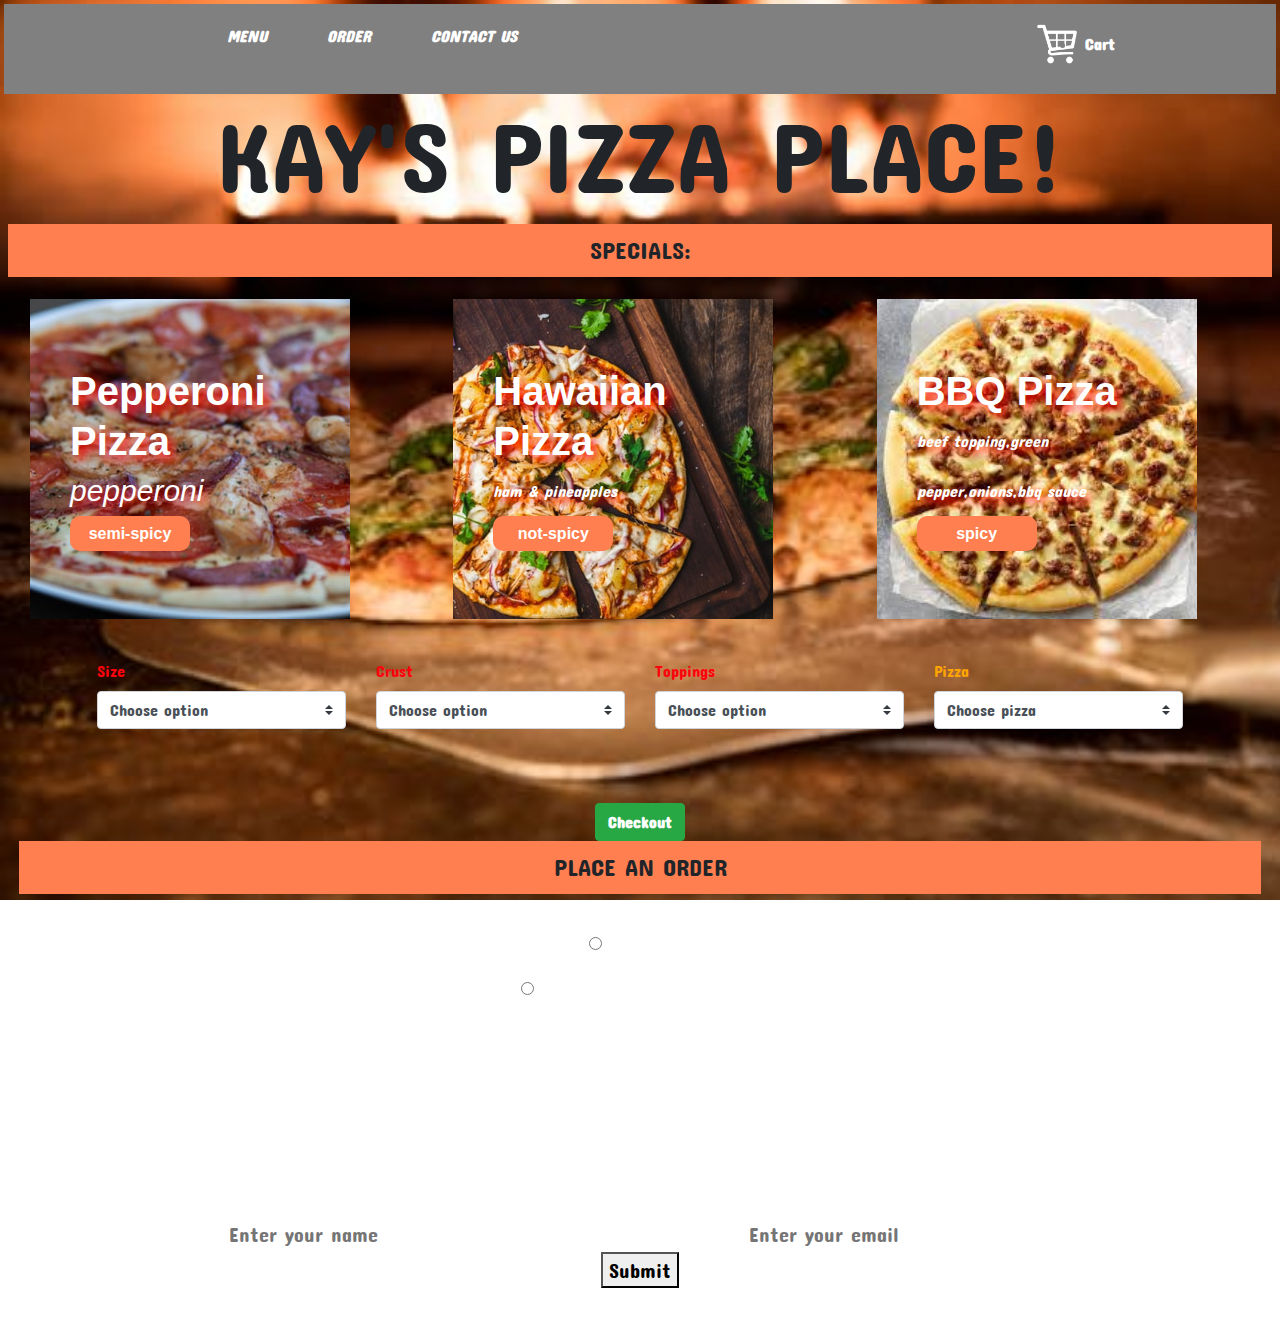
<file: index.html>
<!DOCTYPE html>
<html lang="en">
    <head>
        <meta charset="UTF-8">
        <meta name="viewport" content="width=device-width, initial-scale=1.0">
        <meta http-equiv="X-UA-Compatible" content="ie=edge">
        <link href="css/bootstrap.css" rel="stylesheet" type="text/css">
        <link href="css/styles.css" rel="stylesheet" type="text/css">
        <link href="css/wickedcss.min.css" rel="stylesheet" type="text/css">
        <link href="https://fonts.googleapis.com/css?family=Concert+One&display=swap" rel="stylesheet">
        <title>Kay's Pizza Place!</title>
    </head>
    <body>
        <div class="navigation-container">
            <div class="navigation-content">
                <div class="menu">
                    <ul>
                        <li><a href="#menu">MENU</a></li>
                        <li><a href="#order">ORDER</a></li>
                        <li><a href="#contact">CONTACT US</a></li>
                    </ul>
                </div>
                <div class="cart">
                    <img src="images/cart.png">
                    <li><a href="#">Cart</a></li>
                </div>
            </div>
        </div>
        <div class="container1">
            <h1>KAY'S PIZZA PLACE!</h1>
        </div>
        <div class="container2" id="menu">
            <div class="pulse">
            <h4>SPECIALS:</h4>
            </div>
            <div class="table">
                <div class="row">
                    <div class="col-md-4">
                        <div class="pepperoni_icon">
                            <div id="pepperoni_icon">
                                <div class="p-description">
                                <div class="caption">
                                    <p>Pepperoni Pizza </p>
                                    <p><em>pepperoni</em></p>
                                    <button>semi-spicy</button>
                                </div>
                                </div>
                            </div>
                            <div id="pepperoni-p">
                                <h5>
                                    <bold>Pepperoni Pizza</bold>
                                </h5>
                           
                            </div>
                        </div>
                    </div>
                    <div class="col-md-4">
                        <div class="hawaiian_icon">
                            <div id="hawaiian_icon">
                                <div class="h-description">
                                <div class="caption">
                                    <p>Hawaiian Pizza </p>
                                    <p><em>ham & pineapples</em></p>
                                    <button>not-spicy</button>
                                </div>
                                </div>
                            </div>
                            <div id="hawaiian-p">
                                <h5>
                                    <bold>Hawaiian Pizza</bold>
                                </h5>
                        </div>
                    </div>
                   </div>
                   <div class="col-md-4">
                    <div class="bbq_icon">
                        <div id="bbq_icon">
                            <div class="b-description">
                            <div class="caption">
                                <p>BBQ Pizza </p>
                                <p><em>beef topping,green pepper,onions,bbq sauce</em></p>
                                <button>spicy</button>
                            </div>
                            </div>
                        </div>
                        <div id="bbq-p">
                            <h5>
                                <bold>BBQ Pizza </bold>
                            </h5>
                    </div>
                </div>
               </div>
               </div>
            </div>
            </div>
            <div class="container-fluid">
                <div class="container">
                    <div id="form">
                        <form>
                            <div class="row">
                                <div class="col-md-3">
                                    <label for="size" style="color:rgb(255, 0, 13)">Size</label>
                                    <select class="browser-default custom-select" id="size">
                                        <option value="">Choose option</option>
                                        <option value="1500">Large=ksh 1500</option>
                                        <option value="1000">Medium=ksh 1000</option>
                                        <option value="500">Small= ksh500</option>
                                    </select><br>
                                </div>
                                <div class="col-md-3">
                                    <label for="crust" style="color:rgb(255, 0, 13)">Crust</label>
                                    <select class="browser-default custom-select" id="crust">
                                        <option value="">Choose option</option>
                                        <option value="150">Crispy=ksh 150</option>
                                        <option value="100">Stuffed=ksh 100</option>
                                        <option value="70">Gluten-free=ksh 70</option>
                                    </select><br>
                                </div>
                                <div class="col-md-3">
                                    <label for="toppings" name="toppings" style="color:rgb(255, 0, 13)">Toppings</label>
                                    <select class="browser-default custom-select" id="toppings">
                                        <option value="">Choose option</option>
                                        <option value="60">Cheese =ksh60</option>
                                        <option value="60">pepperoni =ksh</option>
                                        <option value="60">onions =ksh60</option>
                                    </select>
                                </div>
                                <div class="col-md-3">
                                    <label for="pizzas" style="color: orange">Pizza</label>
                                    <select class="browser-default custom-select" id="pizz">
                                        <option value="">Choose pizza</option>
                                        <option value="60">Pepperoni</option>
                                        <option value="60">Hawaiian</option>
                                        <option value="60">BBQ</option>
                                    </select>
                                </div><br><br><br><br><br><br>
                                <button class="btn btn-success mx-auto d-block submit" type="submit" id="submit2"
                                    onclick="getTotalAmount();"><strong>Checkout</strong></button>
                            </div>
                        </form>
                    </div>
                </div>
                <div class="order" id="order">
                    <div class="text-order">
                        <div class="pulse">
                        <h4>PLACE AN ORDER</h4>
                        </div>
                    </div>
                <div class="container4">
                    <form>
                        <input type="radio" id="deliver" name="order" value="deliver">
                        <label for="deliver">Deliver.</label><br>
                        <input type="radio" id="no-deliver" name="no-deliver" value="no-deliver">
                        <label for="no-deliver">Pick up from store.</label><br>
                      </form> 
                </div>
                <br><br><br><br>
                </div>
                <div class="contact" id="contact">
                    <div class="text-contact">
                        <div class="pulse">
                        <h3>CONTACT US</h3>
                        </div>
                        <form onsubmit="return false" method="post" name="myForm" action="../script.js" class="contact-us">
                            <input type="text" placeholder="Enter your name" class="contact-name" id="Name1">
                            <input type="email" placeholder="Enter your email" class="contact-email" id="Email2">
                            <div class="contact-btn">
                                <button onclick="myforms()" id="button">Submit</button>
                            </div>
                            </form>
                            </div>
                            </div>
                        </form>
                      <script   src="https://code.jquery.com/jquery-3.3.1.min.js" integrity="sha256-FgpCb/KJQlLNfOu91ta32o/NMZxltwRo8QtmkMRdAu8=" crossorigin="anonymous"></script>
                      <script src="js/scripts.js"></script>
                 </body>

</html>
</file>
<file: css/styles.css>
body{
    margin: 2px;
    padding: 2px;
    background-image: url("../images/kays.jpeg");
    background-size: cover;
    background-attachment: fixed;
    width:auto;
    height: 100%;
    font-family: 'Concert One';
    overflow-x: hidden;
}
{
    font-size: 40px;
}
.navigation-container{
    box-shadow: bisque;
    background-color: gray;
    width: 100%;
    height: 90px;

}
.navigation-content{ 
    justify-content: space-between;
    height: 80px;
    display: flex;
    align-items: center;
    margin: 0px 12%;
} 
.menu ul{
    display: flex;
    color: gray;
}
.menu ul li a{
    color: white;
    padding: 0px 30px;
    font-style: italic;
    font-weight: bold;
    
}
.cart img{
    height: 40px;
}
.cart{
    font-weight: bold;
    display: flex;
    align-items: center;
    color: gray;
}
.cart a{
    margin: 0px 8px;
    color: white;
}
.container2{
    background-size: cover;
    background-position: center;
    margin: 2px;
    padding: 2px;
}
.container3{
    background-color:coral;
    padding: 20px;
    text-align: center;
}
.row{
    margin-top: 12px;
    padding: 0px 12px;
}
h4{
    padding: 12px;
    text-align: center;
    background-color: coral;
}
h1{
    text-align: center;
    font-size: 100px;

}
h2{
    text-align: center;
}
.footer{
    background-color: black;
}
div.footer-imgs {
    margin-bottom: 10px;
}
div.footer-imgs img {
    margin: 7px 5px;
}
/* div.footer p {
    font-size: 0.7rem;
} */
.footer-content {
    padding-top: 25px;
}


#pepperoni-p,
#hawaiian-p,
#bbq-p{
    display: none;
}
.p-description{
    width: 320px;
    height: 320px;
    margin: 10px;
    background-image: url("../images/pepperoni.jpeg");
    background-repeat: no-repeat;
    background-size: cover;
    padding: 40px;
    display: flex;
    flex-direction: column;
    justify-content: center;
}
.p-description p{
    color: white;
    line-height: 50px;
    padding: 0px;
    margin: 0px;
    text-shadow:5px 5px 10px red;
}
.p-description p:nth-child(1){
    font-size: 40px;
    font-family: 'Gill Sans', 'Gill Sans MT', Calibri, 'Trebuchet MS', sans-serif;
    font-weight: bold;}
    .p-description p:nth-child(2){
    font-size: 30px;
    font-family: 'Lucida Sans', 'Lucida Sans Regular', 'Lucida Grande', 'Lucida Sans Unicode', Geneva, Verdana, sans-serif;
    text-shadow:5px 5px 10px red;
    }
.p-description button{
    width: 120px;
    height: 35px;
    border-radius: 10px;
    background-color: coral;
    text-align: center;
    font-family: 'Gill Sans', 'Gill Sans MT', Calibri, 'Trebuchet MS', sans-serif;
    font-weight: bold;
    color: white;
    font-size: 16px;
    border: none;
    box-shadow: 2px 2px 12px rgba(0,0,0,0,2);
    outline: none;
}
.h-description{
    width: 320px;
    height: 320px;
    margin: 10px;
    background-image: url("../images/hawaiian.jpeg");
    background-repeat: no-repeat;
    background-size: cover;
    padding: 40px;
    display: flex;
    flex-direction: column;
    justify-content: center;
}
.h-description p{
    color: white;
    line-height: 50px;
    padding: 0px;
    margin: 0px;
    text-shadow:5px 5px 10px red;
}
.h-description p:nth-child(1){
    font-size: 40px;
    font-family: 'Gill Sans', 'Gill Sans MT', Calibri, 'Trebuchet MS', sans-serif;
    font-weight: bold;}
    .p-description p:nth-child(2){
    font-size: 30px;
    font-family: 'Lucida Sans', 'Lucida Sans Regular', 'Lucida Grande', 'Lucida Sans Unicode', Geneva, Verdana, sans-serif;
    text-shadow:5px 5px 10px red;
    }
.h-description button{
    width: 120px;
    height: 35px;
    border-radius: 10px;
    background-color: coral;
    text-align: center;
    font-family: 'Gill Sans', 'Gill Sans MT', Calibri, 'Trebuchet MS', sans-serif;
    font-weight: bold;
    color: white;
    font-size: 16px;
    border: none;
    box-shadow: 2px 2px 12px rgba(0,0,0,0,2);
    outline: none;
}
.b-description{
    width: 320px;
    height: 320px;
    margin: 10px;
    background-image: url("../images/bbq.jpeg");
    background-repeat: no-repeat;
    background-size: cover;
    padding: 40px;
    display: flex;
    flex-direction: column;
    justify-content: center;
}
.b-description p{
    color: white;
    line-height: 50px;
    padding: 0px;
    margin: 0px;
    text-shadow:5px 5px 10px red;
}
.b-description p:nth-child(1){
    font-size: 40px;
    font-family: 'Gill Sans', 'Gill Sans MT', Calibri, 'Trebuchet MS', sans-serif;
    font-weight: bold;}
    .p-description p:nth-child(2){
    font-size: 30px;
    font-family: 'Lucida Sans', 'Lucida Sans Regular', 'Lucida Grande', 'Lucida Sans Unicode', Geneva, Verdana, sans-serif;
    text-shadow:5px 5px 10px red;
    }
.b-description button{
    width: 120px;
    height: 35px;
    border-radius: 10px;
    background-color: coral;
    text-align: center;
    font-family: 'Gill Sans', 'Gill Sans MT', Calibri, 'Trebuchet MS', sans-serif;
    font-weight: bold;
    color: white;
    font-size: 16px;
    border: none;
    box-shadow: 2px 2px 12px rgba(0,0,0,0,2);
    outline: none;
}
.container1{
    background-image: url("../images/kays.jpeg");
    background-attachment: fixed;
    background-repeat: no-repeat;
    background-size: cover;
}

.contact {
    padding-top: 25px;
    padding-bottom: 40px;
    background-image: url(../images/cheesier.jpeg);
    background-size: cover;
    background-attachment: fixed;
    width:auto;
    height: 100%;
    font-family: 'Concert One';
    
}
.text-contact {
    color: white;
    font-size: 20px;
    font-weight:bold;
    font-family: 'Concert One';
    word-spacing: 2px;
    text-align: center;
}
.myForm-input {
    font-size: 12px;
    padding: 5px 10px 10px 10px;
    display: block;
    width: 100%;
    background: transparent;
    color: white;
    font-family: 'Concert One';
}
.contact-us {
    background: transparent;
    padding-top: 20px;
}
.contact-us input{
    border: 2px solid white;
    border-radius: 1px;
    width: 25%;
    padding-right: 2%;
    background-color: transparent;
    padding-top: 2px;
    font-family: 'Concert One';
}
.contact-us textarea{
    width: 55%;
    height: 150px;
    padding: 20px 25px;
    box-sizing: border-box;
    border: 2px solid white;
    border-radius: 1px;
    resize: none;
    font-family: 'Concert One';
    background-color: transparent;
}
.contact-email {
    margin-left: 200px;
    font-family: 'Concert One';
}
.container4{
    background-image: url(../images/stuffed.jpeg);
    background-size: contain;
    background-attachment: fixed;
    width:100%;
    height: 100%;
    padding: 20px;
    text-align: center;
    color: white;
    background-position: center;
    background-repeat: no-repeat;
    font-size: 25px;
}
</file>
<file: css/wickedcss.min.css>
/*!
 * WickedCSS v1.0 (https://github.com/kristofferandreasen/wickedCSS)
 * Copyright 2015 Kristoffer Andreasen
 * MIT License
 */.barrelRoll,.fadeIn,.floater,.heartbeat,.pulse,.rollerLeft,.rollerRight,.rotateIn,.rotateInLeft,.rotateInRight,.rotation,.shake,.sideToSide,.slideDown,.slideLeft,.slideRight,.slideUp,.spinner,.wiggle,.zoomer,.zoomerOut{visibility:visible!important}.rotation{animation-name:rotation;-webkit-animation-name:rotation;animation-duration:4s;-webkit-animation-duration:4s;animation-timing-function:linear;-webkit-animation-timing-function:linear;animation-iteration-count:infinite}.rotation,.sideToSide{-webkit-animation-iteration-count:infinite}@-webkit-keyframes rotation{from{-webkit-transform:rotate(0) translateX(50%) rotate(0)}to{-webkit-transform:rotate(360deg) translateX(50%) rotate(-360deg)}}@keyframes rotation{from{transform:rotate(0) translateX(50%) rotate(0)}to{transform:rotate(360deg) translateX(50%) rotate(-360deg)}}.sideToSide{animation-name:sideToSide;-webkit-animation-name:sideToSide;animation-duration:3s;-webkit-animation-duration:3s;animation-timing-function:ease;-webkit-animation-timing-function:ease;animation-iteration-count:infinite}@-webkit-keyframes sideToSide{0%,100%{-webkit-transform:translate(100%,0)}50%{-webkit-transform:translate(-100%,0)}}@keyframes sideToSide{0%,100%{transform:translate(100%,0)}50%{transform:translate(-100%,0)}}.zoomer{animation-name:zoomer;-webkit-animation-name:zoomer;-webkit-animation-duration:1s;-webkit-animation-timing-function:cubic-bezier(.5,.2,.3,1);animation-iteration-count:1}.zoomer,.zoomerOut{-webkit-animation-iteration-count:1;animation-timing-function:cubic-bezier(.5,.2,.3,1);animation-duration:1s}@-webkit-keyframes zoomer{0%{-webkit-transform:scale(.3)}100%{-webkit-transform:scale(1)}}@keyframes zoomer{0%{transform:scale(.3)}100%{transform:scale(1)}}.zoomerOut{animation-name:zoomerOut;-webkit-animation-name:zoomerOut;-webkit-animation-duration:1s;-webkit-animation-timing-function:cubic-bezier(.5,.2,.3,1);animation-iteration-count:1;animation-fill-mode:forwards}.rollerRight,.zoomerOut{-webkit-animation-fill-mode:forwards}@-webkit-keyframes zoomerOut{0%{-webkit-transform:scale(1)}100%{-webkit-transform:scale(0)}}@keyframes zoomerOut{0%{transform:scale(1)}100%{transform:scale(0)}}.spinner{animation-name:spinner;-webkit-animation-name:spinner;-webkit-animation-duration:2s;-webkit-animation-timing-function:linear;-webkit-animation-iteration-count:infinite;animation-iteration-count:infinite}.pulse,.spinner{animation-timing-function:linear;animation-duration:2s}@-webkit-keyframes spinner{from{-webkit-transform:rotate(0)}to{-webkit-transform:rotate(360deg)}}@keyframes spinner{from{transform:rotate(0)}to{transform:rotate(360deg)}}.pulse{animation-name:pulse;-webkit-animation-name:pulse;-webkit-animation-duration:2s;-webkit-animation-timing-function:linear;animation-iteration-count:infinite;-webkit-animation-iteration-count:infinite}@keyframes pulse{0%,100%{transform:scale(.9);opacity:.9}50%{transform:scale(1);opacity:1}}@-webkit-keyframes pulse{0%,100%{-webkit-transform:scale(.95);opacity:.9}50%{-webkit-transform:scale(1);opacity:1}}.shake{animation-name:shake;-webkit-animation-name:shake;-webkit-animation-duration:.4s;-webkit-animation-timing-function:ease;-webkit-animation-iteration-count:1}.barrelRoll,.shake{animation-iteration-count:1;animation-timing-function:ease;animation-duration:.4s}@keyframes shake{0%,100%{transform:translateX(0)}16%,50%,83%{transform:translateX(-10px)}33%,66%{transform:translateX(10px)}}@-webkit-keyframes shake{0%,100%{-webkit-transform:translateX(0)}16%,50%,83%{-webkit-transform:translateX(-10px)}33%,66%{-webkit-transform:translateX(10px)}}.barrelRoll{animation-name:barrelRoll;-webkit-animation-name:barrelRoll;-webkit-animation-duration:.4s;-webkit-animation-timing-function:ease;-webkit-animation-iteration-count:1}@keyframes barrelRoll{from{transform:rotate(0)}to{transform:rotate(360deg)}}@-webkit-keyframes barrelRoll{from{-webkit-transform:rotate(0)}to{-webkit-transform:rotate(360deg)}}.floater{animation-name:floater;-webkit-animation-name:floater;animation-duration:1.5s;-webkit-animation-duration:1.5s;-webkit-animation-iteration-count:infinite}.floater,.wiggle{animation-iteration-count:infinite}@keyframes floater{0%,100%{transform:translateY(0)}50%{transform:translateY(8%)}}@-webkit-keyframes floater{0%,100%{-webkit-transform:translateY(0)}50%{-webkit-transform:translateY(8%)}}.wiggle{animation-name:wiggle;-webkit-animation-name:wiggle;animation-duration:2.5s;-webkit-animation-duration:2.5s;-webkit-animation-iteration-count:infinite}@keyframes wiggle{0%,100%{transform:rotate(-4deg)}50%{transform:rotate(4deg)}}@-webkit-keyframes wiggle{0%,100%{-webkit-transform:rotate(-4deg)}50%{-webkit-transform:rotate(4deg)}}.pound{animation-name:pound;-webkit-animation-name:pound;animation-duration:.5s;-webkit-animation-duration:.5s;-webkit-animation-timing-function:ease;-webkit-animation-iteration-count:infinite;visibility:visible!important}.heartbeat,.pound{animation-iteration-count:infinite;animation-timing-function:ease}@keyframes pound{to{transform:scale(1.2)}}@-webkit-keyframes pound{to{transform:scale(1.2)}}.heartbeat{animation-name:heartbeat;-webkit-animation-name:heartbeat;animation-duration:3s;-webkit-animation-duration:3s;-webkit-animation-timing-function:ease;-webkit-animation-iteration-count:infinite}@keyframes heartbeat{0%,100%{transform:scale(1)}10%{transform:scale(1.2)}20%{transform:scale(1.4)}}@-webkit-keyframes heartbeat{0%,100%{-webkit-transform:scale(1)}10%{-webkit-transform:scale(1.2)}20%{-webkit-transform:scale(1.4)}}.rollerRight{animation-name:rollerRight;-webkit-animation-name:rollerRight;animation-duration:2s;-webkit-animation-duration:2s;-webkit-animation-timing-function:ease;-webkit-animation-iteration-count:1;animation-fill-mode:forwards}.rollerLeft,.rollerRight{animation-iteration-count:1;animation-timing-function:ease}@keyframes rollerRight{0%{transform:translateX(-200px) rotate(0);opacity:0}100%{transform:translateX(0) rotate(2turn);opacity:1}}@-webkit-keyframes rollerRight{0%{-webkit-transform:translateX(-200px) rotate(0);opacity:0}100%{-webkit-transform:translateX(0) rotate(2turn);opacity:1}}.rollerLeft{animation-name:rollerLeft;-webkit-animation-name:rollerLeft;animation-duration:2s;-webkit-animation-duration:2s;-webkit-animation-timing-function:ease;-webkit-animation-iteration-count:1;animation-fill-mode:forwards}.fadeOut,.rollerLeft{-webkit-animation-fill-mode:forwards}@keyframes rollerLeft{0%{transform:translateX(200px) rotate(0);opacity:0}100%{transform:translateX(0) rotate(-2turn);opacity:1}}@-webkit-keyframes rollerLeft{0%{-webkit-transform:translateX(200px) rotate(0);opacity:0}100%{-webkit-transform:translateX(0) rotate(-2turn);opacity:1}}.slideDown{animation-name:slideDown;-webkit-animation-name:slideDown;-webkit-animation-duration:1s;-webkit-animation-timing-function:ease}.slideDown,.slideUp{animation-timing-function:ease;animation-duration:1s}@keyframes slideDown{0%{transform:translateY(-100%);opacity:0}100%{transform:translateY(0);opacity:1}}@-webkit-keyframes slideDown{0%{-webkit-transform:translateY(-100%);opacity:0}100%{-webkit-transform:translateY(0);opacity:1}}.slideUp{animation-name:slideUp;-webkit-animation-name:slideUp;-webkit-animation-duration:1s;-webkit-animation-timing-function:ease}@keyframes slideUp{0%{transform:translateY(100%);opacity:0}100%{transform:translateY(0);opacity:1}}@-webkit-keyframes slideUp{0%{-webkit-transform:translateY(100%);opacity:0}100%{-webkit-transform:translateY(0);opacity:1}}.slideLeft{animation-name:slideLeft;-webkit-animation-name:slideLeft;animation-duration:1s;-webkit-animation-duration:1s;-webkit-animation-timing-function:ease}.slideLeft,.slideRight{animation-timing-function:ease}@keyframes slideLeft{0%{transform:translateX(150%);opacity:0}100%{transform:translateX(0);opacity:1}}@-webkit-keyframes slideLeft{0%{-webkit-transform:translateX(150%);opacity:0}100%{-webkit-transform:translateX(0);opacity:1}}.slideRight{animation-name:slideRight;-webkit-animation-name:slideRight;animation-duration:1s;-webkit-animation-duration:1s;-webkit-animation-timing-function:ease}@keyframes slideRight{0%{transform:translateX(-150%);opacity:0}100%{transform:translateX(0);opacity:1}}@-webkit-keyframes slideRight{0%{-webkit-transform:translateX(-150%);opacity:0}100%{-webkit-transform:translateX(0);opacity:1}}.fadeIn{animation-name:fadeIn;-webkit-animation-name:fadeIn;-webkit-animation-duration:2s;-webkit-animation-timing-function:ease}.fadeIn,.fadeOut{animation-timing-function:ease;animation-duration:2s}@keyframes fadeIn{0%{opacity:0}100%{opacity:1}}@-webkit-keyframes fadeIn{0%{opacity:0}100%{opacity:1}}.fadeOut{animation-name:fadeOut;-webkit-animation-name:fadeOut;-webkit-animation-duration:2s;-webkit-animation-timing-function:ease;animation-fill-mode:forwards}@keyframes fadeOut{0%{opacity:1}100%{opacity:0}}@-webkit-keyframes fadeOut{0%{opacity:1}100%{opacity:0}}.rotateInRight{animation-name:rotateInRight;-webkit-animation-name:rotateInRight;animation-duration:3s;-webkit-animation-duration:3s;-webkit-animation-timing-function:ease-in-out;-webkit-animation-iteration-count:1;animation-iteration-count:1}.rotateInLeft,.rotateInRight{animation-timing-function:ease-in-out}@-webkit-keyframes rotateInRight{from{-webkit-transform:rotate(0) translateX(100%) rotate(0)}to{-webkit-transform:rotate(360deg) translateX(0) rotate(-360deg)}}@keyframes rotateInRight{from{transform:rotate(0) translateX(100%) rotate(0)}to{transform:rotate(360deg) translateX(0) rotate(-360deg)}}.rotateInLeft{animation-name:rotateInLeft;-webkit-animation-name:rotateInLeft;animation-duration:3s;-webkit-animation-duration:3s;-webkit-animation-timing-function:ease-in-out;animation-iteration-count:1}.rotateIn,.rotateInLeft{-webkit-animation-iteration-count:1}@-webkit-keyframes rotateInLeft{from{-webkit-transform:rotate(0) translateX(-100%) rotate(0)}to{-webkit-transform:rotate(360deg) translateX(0) rotate(-360deg)}}@keyframes rotateInLeft{from{transform:rotate(0) translateX(-100%) rotate(0)}to{transform:rotate(360deg) translateX(0) rotate(-360deg)}}.rotateIn{animation-name:rotateIn;-webkit-animation-name:rotateIn;animation-duration:3s;-webkit-animation-duration:3s;animation-timing-function:ease;-webkit-animation-timing-function:ease;animation-iteration-count:1;-webkit-transform-origin:center;transform-origin:center}@-webkit-keyframes rotateIn{0%{-webkit-transform:rotate3d(0,0,1,-720deg);transform:rotate3d(0,0,1,-720deg);opacity:0}100%{-webkit-transform-origin:center;transform-origin:center;-webkit-transform:none;transform:none;opacity:1}}@keyframes rotateIn{0%{-webkit-transform:rotate3d(0,0,1,-720deg);transform:rotate3d(0,0,1,-720deg);opacity:0}100%{-webkit-transform:none;transform:none;opacity:1}}.bounceIn{-webkit-animation-name:bounceIn;animation-name:bounceIn;-webkit-animation-duration:.8s;animation-duration:.8s;-webkit-animation-timing-function:cubic-bezier(.215,.61,.355,1);animation-timing-function:cubic-bezier(.215,.61,.355,1)}@-webkit-keyframes bounceIn{0%{opacity:0;-webkit-transform:scale3d(.3,.3,.3);transform:scale3d(.3,.3,.3)}20%{-webkit-transform:scale3d(1.1,1.1,1.1);transform:scale3d(1.1,1.1,1.1)}40%{-webkit-transform:scale3d(.9,.9,.9);transform:scale3d(.9,.9,.9)}60%{opacity:1;-webkit-transform:scale3d(1.03,1.03,1.03);transform:scale3d(1.03,1.03,1.03)}80%{-webkit-transform:scale3d(.97,.97,.97);transform:scale3d(.97,.97,.97)}100%{opacity:1;-webkit-transform:scale3d(1,1,1);transform:scale3d(1,1,1)}}@keyframes bounceIn{0%{opacity:0;-webkit-transform:scale3d(.3,.3,.3);transform:scale3d(.3,.3,.3)}20%{-webkit-transform:scale3d(1.1,1.1,1.1);transform:scale3d(1.1,1.1,1.1)}40%{-webkit-transform:scale3d(.9,.9,.9);transform:scale3d(.9,.9,.9)}60%{opacity:1;-webkit-transform:scale3d(1.03,1.03,1.03);transform:scale3d(1.03,1.03,1.03)}80%{-webkit-transform:scale3d(.97,.97,.97);transform:scale3d(.97,.97,.97)}100%{opacity:1;-webkit-transform:scale3d(1,1,1);transform:scale3d(1,1,1)}}
</file>
